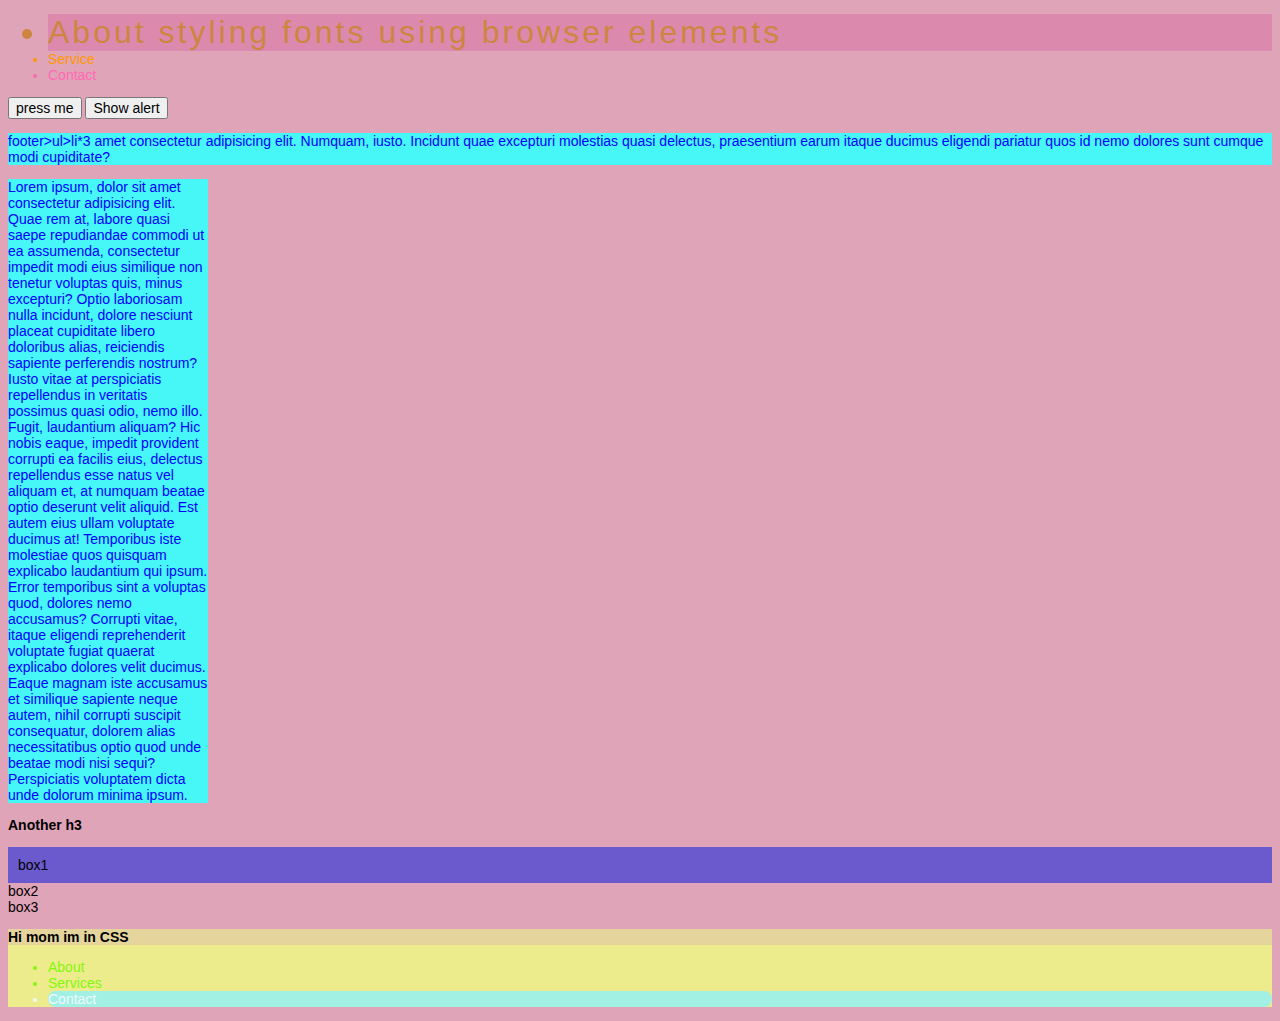
<file: index.html>
<!DOCTYPE html>
<html lang="en">

<head>
    <meta charset="UTF-8">
    <meta http-equiv="X-UA-Compatible" content="IE=edge">
    <meta name="viewport" content="width=device-width, initial-scale=1.0">
    <title>Intro to CSS </title>
    <link rel="stylesheet" href="styules.css">
</head>
<style>
    /* in-file styles */
</style>

<body>
    <header>
        <nav>
            <ul>
                <li style="    color: peru;
            font-size: xx-large;
            letter-spacing: 3px;
            background: #c715852e;">About styling fonts using browser elements</li>
                <li style="color:#ff9800">Service</li>
                <li>Contact</li>
            </ul>
        </nav>
    </header>
    <button onclick="handleColorChange()">press me</button>
    <button onclick="handleAlert()">Show alert</button>
    <p class="my-ps">footer>ul>li*3 amet consectetur adipisicing elit. Numquam, iusto. Incidunt quae excepturi molestias
        quasi
        delectus, praesentium earum itaque ducimus eligendi pariatur quos id nemo dolores sunt cumque modi cupiditate?
    </p>
    <p class="my-ps my-width">Lorem ipsum, dolor sit amet consectetur adipisicing elit. Quae rem at, labore quasi saepe
        repudiandae commodi ut
        ea assumenda, consectetur impedit modi eius similique non tenetur voluptas quis, minus excepturi?
        Optio laboriosam nulla incidunt, dolore nesciunt placeat cupiditate libero doloribus alias, reiciendis sapiente
        perferendis nostrum? Iusto vitae at perspiciatis repellendus in veritatis possimus quasi odio, nemo illo. Fugit,
        laudantium aliquam?
        Hic nobis eaque, impedit provident corrupti ea facilis eius, delectus repellendus esse natus vel aliquam et, at
        numquam beatae optio deserunt velit aliquid. Est autem eius ullam voluptate ducimus at!
        Temporibus iste molestiae quos quisquam explicabo laudantium qui ipsum. Error temporibus sint a voluptas quod,
        dolores nemo accusamus? Corrupti vitae, itaque eligendi reprehenderit voluptate fugiat quaerat explicabo dolores
        velit ducimus.
        Eaque magnam iste accusamus et similique sapiente neque autem, nihil corrupti suscipit consequatur, dolorem
        alias necessitatibus optio quod unde beatae modi nisi sequi? Perspiciatis voluptatem dicta unde dolorum minima
        ipsum.</p>
    <h3>Another h3</h3>
    <main>
        <div class="box">
            <span>box1</span>
        </div>
        <div><span>box2</span></div>
        <div><span>box3</span></div>
    </main>
    <footer>
        <h3>Hi mom im in CSS</h3>
        <ul>
            <li>About</li>
            <li>Services</li>
            <li id="contact">Contact</li>
        </ul>
    </footer>
    <!-- <script src="script.js"></script> -->
    <script src="script.js"></script>
</body>

</html>
</file>
<file: styules.css>
/* normalizing our CSS  */
*, 
*::after
*::before {
    margin: 0;
    padding: 0;
    box-sizing: inherit;
}

* {
    /* color: aqua; */
    font-family: Arial, Helvetica, sans-serif;
    font-size: 14px;

}

body {
    background-color: rgb(224, 164, 184);
}

#contact {
    background-color: rgb(161, 240, 227);
    color: aliceblue;
}

p {
    color: blue;
}

/* class selector */
.my-ps {
    background-color: rgb(71, 246, 246);
}

.my-width {
    width: 200px;
}

li {
    color: hotpink;
}

.box {
    background-color: slateblue;

    padding: 10px;
    border-style: double;
    border-color: rgb(43, 46, 226);
    border: rgb(214, 45, 45);
    box-shadow: grey 10mm;
}

footer {
    background-color: rgb(236, 236, 141);



}

/* child selector */
footer>h3 {
    background-color: rgba(225, 199, 166, 0.635);
}

footer>ul>li {
    color: rgb(133, 247, 10);
    border-radius: 30px;
}
</file>
